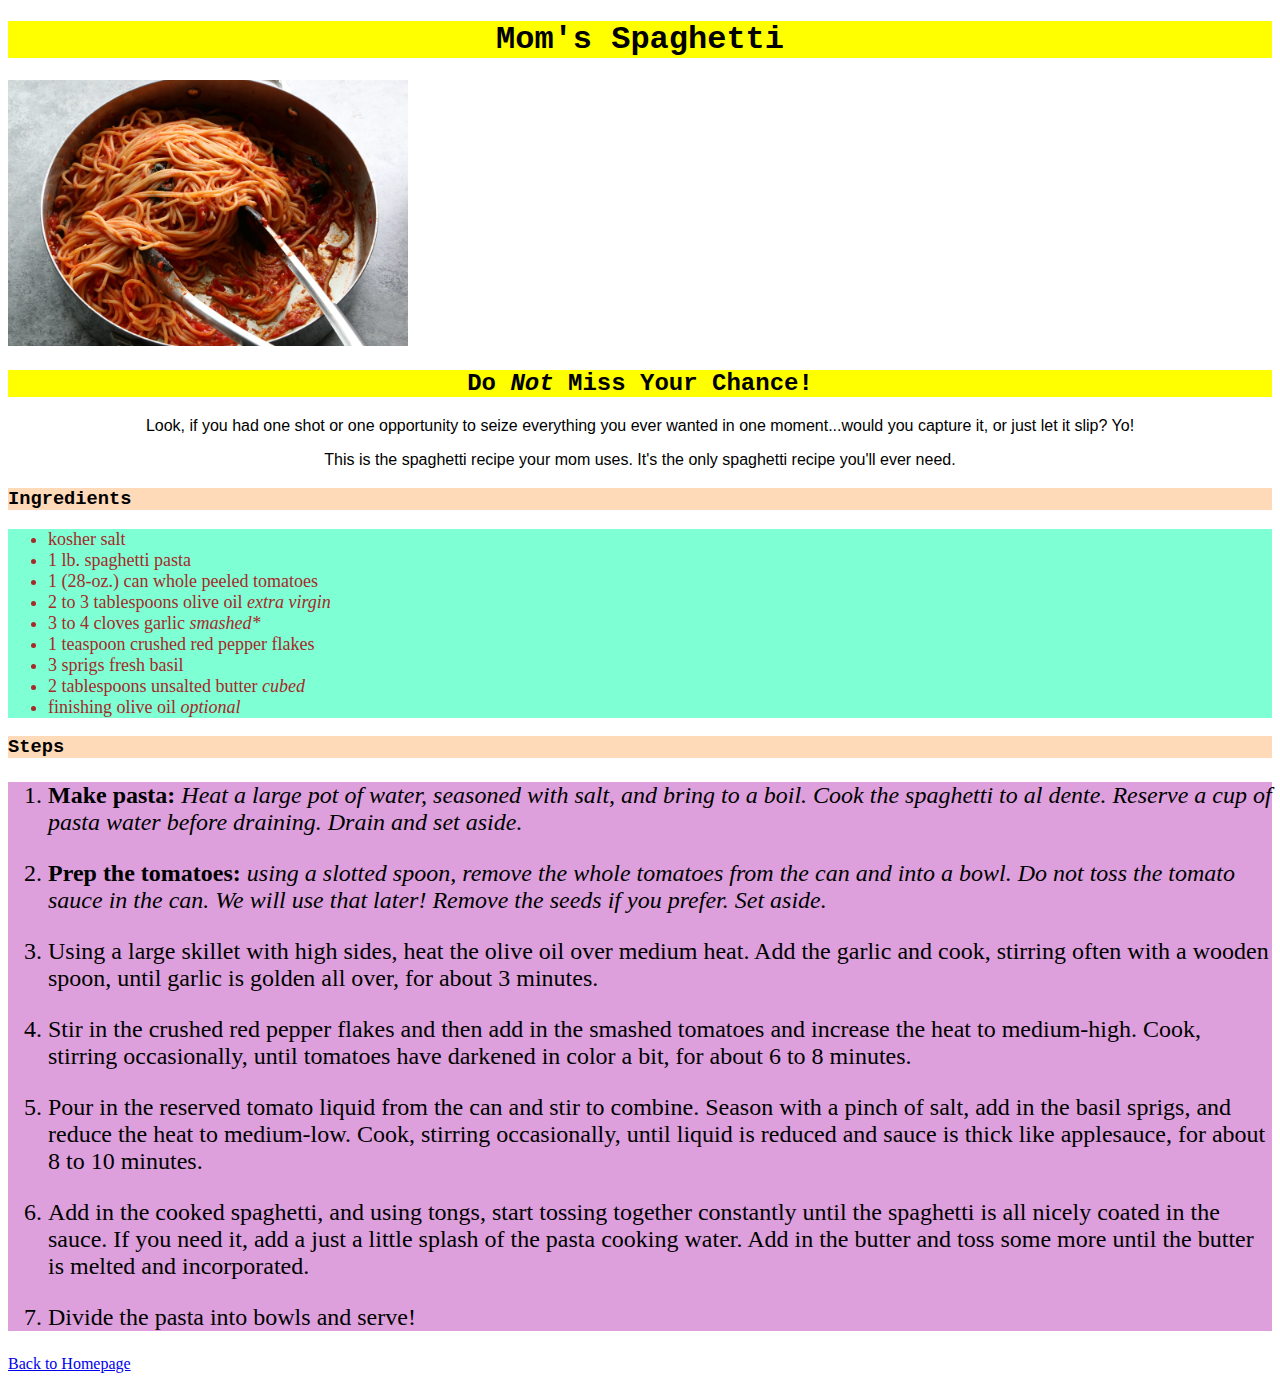
<file: recipes/spaghetti.html>
<!DOCTYPE html>
<html lang="en">
<head>
    <meta charset="UTF-8">
    <meta http-equiv="X-UA-Compatible" content="IE=edge">
    <meta name="viewport" content="width=device-width, initial-scale=1.0">
    <link rel="stylesheet" href="../style.css">
    <title>Mom's Spaghetti</title>
</head>
<body>
    <h1>Mom's Spaghetti</h1>
    <img src="../img/spaghetti.jpg" width=400 alt="spaghetti in a pot with tongs">
    <h2>Do <em>Not</em> Miss Your Chance!</h2>
    <p class="quote">Look, if you had one shot or one opportunity to seize everything
        you ever wanted in one moment...would you capture it, or just let
        it slip? Yo!</p>
    <p class="quote">This is the spaghetti recipe your mom uses. It's the only
        spaghetti recipe you'll ever need.</p>
    <h3>Ingredients</h3>
    <ul class="ingredients">
        <li>kosher salt</li>
        <li>1 lb. spaghetti pasta</li>
        <li>1 (28-oz.) can whole peeled tomatoes</li>
        <li>2 to 3 tablespoons olive oil <em>extra virgin</em></li>
        <li>3 to 4 cloves garlic <em>smashed*</em></li>
        <li>1 teaspoon crushed red pepper flakes</li>
        <li>3 sprigs fresh basil</li>
        <li>2 tablespoons unsalted butter <em>cubed</em></li>
        <li>finishing olive oil <em>optional</em></li>
    </ul>
    <h3>Steps</h3>
    <ol>
        <li><strong>Make pasta:</strong> <em>Heat a large pot of water, seasoned with 
            salt, and bring to a boil. Cook the spaghetti to al 
            dente. Reserve a cup of pasta water before draining. 
            Drain and set aside.</em></li>
        <p> </p>
        <li><strong>Prep the tomatoes:</strong> <em>using a slotted spoon, remove the whole 
            tomatoes from the can and into a bowl. Do not toss the tomato 
            sauce in the can. We will use that later! Remove the seeds if you 
            prefer. Set aside.</em></li>
        <p></p>
        <li>Using a large skillet with high sides, heat the olive oil over medium 
            heat. Add the garlic and cook, stirring often with a wooden spoon, until garlic is golden all 
            over, for about 3 minutes.</li>
        <p></p>
        <li>Stir in the crushed red pepper flakes and then add in the smashed tomatoes and increase the 
            heat to medium-high. Cook, stirring occasionally, until tomatoes have darkened in 
            color a bit, for about 6 to 8 minutes.</li>
        <p></p>
        <li>Pour in the reserved tomato liquid from the can and stir to combine. Season with a pinch of 
            salt, add in the basil sprigs, and reduce the heat to medium-low. Cook, stirring 
            occasionally, until liquid is reduced and sauce is thick like applesauce, for about 
            8 to 10 minutes.</li>
        <p></p>
        <li>Add in the cooked spaghetti, and using tongs, start tossing together constantly 
            until the spaghetti is all nicely coated in the sauce. If you need it, add a just a 
            little splash of the pasta cooking water. Add in the butter and toss some more until 
            the butter is melted and incorporated.</li>
        <p></p>
        <li>Divide the pasta into bowls and serve!</li>
    </ol>
    
    <a href="../index.html"> Back to Homepage</a>
</body>
</html>
</file>
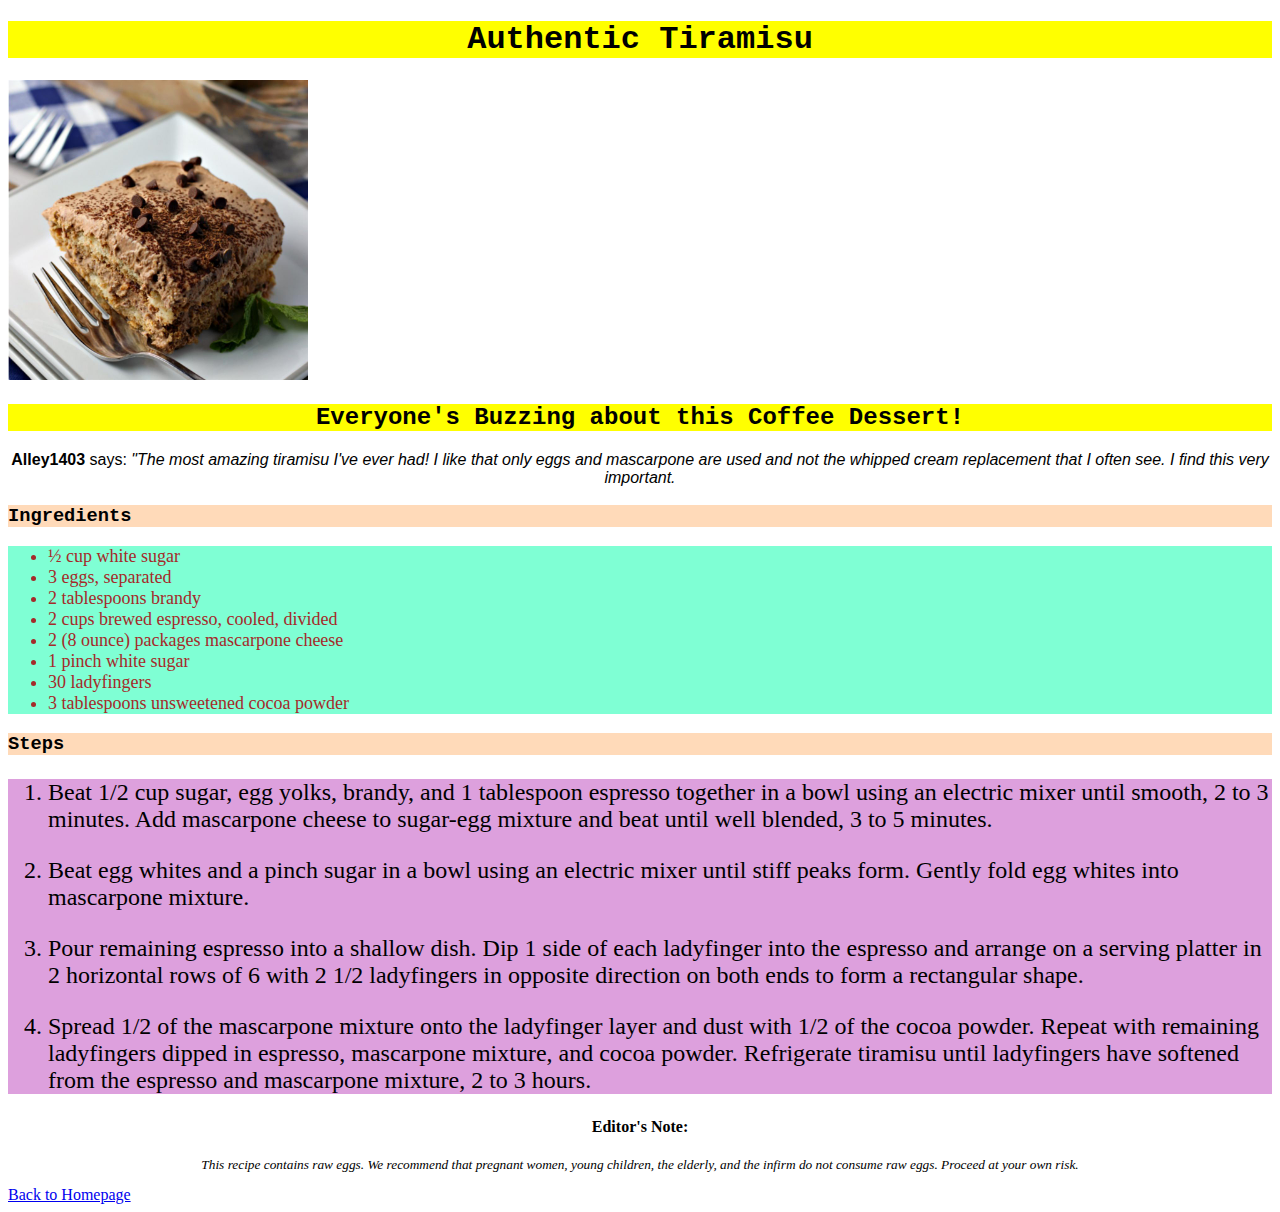
<file: recipes/tiramisu.html>
<!DOCTYPE html>
<html lang="en">
<head>
    <meta charset="UTF-8">
    <meta http-equiv="X-UA-Compatible" content="IE=edge">
    <meta name="viewport" content="width=device-width, initial-scale=1.0">
    <link rel="stylesheet" href="../style.css">
    <title>Tiramisu Dessert</title>
</head>
<body>
    <h1>Authentic Tiramisu</h1>
    <img src="../img/tiramisu.jpg" width="300" alt="tiramisu on plate">
    <h2>Everyone's Buzzing about this Coffee Dessert!</h2>
    <p class="quote"><strong>Alley1403</strong> says: <em>"The most amazing tiramisu 
        I've ever had! I like that only eggs and mascarpone are used 
        and not the whipped cream replacement that 
        I often see. I find this very important.</em></p>
    <h3>Ingredients</h3>
    <ul class="ingredients">
        <li class="ingredients">½ cup white sugar</li>
        <li class="ingredients">3 eggs, separated</li>
        <li class="ingredients">2 tablespoons brandy</li>
        <li class="ingredients">2 cups brewed espresso, cooled, divided</li>
        <li class="ingredients">2 (8 ounce) packages mascarpone cheese</li>
        <li class="ingredients">1 pinch white sugar</li>
        <li class="ingredients">30 ladyfingers</li>
        <li class="ingredients">3 tablespoons unsweetened cocoa powder</li>
    </ul>
    <h3>Steps</h3>
    <ol>
        <li>Beat 1/2 cup sugar, egg yolks, brandy, and 1 
            tablespoon espresso together in a bowl using an 
            electric mixer until smooth, 2 to 3 minutes. Add 
            mascarpone cheese to sugar-egg mixture and beat 
            until well blended, 3 to 5 minutes.</li>
        <p></p>
        <li>Beat egg whites and a pinch sugar in a bowl 
            using an electric mixer until stiff peaks form. 
            Gently fold egg whites into mascarpone mixture.</li>
        <p></p>
        <li>Pour remaining espresso into a shallow dish. Dip 1 
            side of each ladyfinger into the espresso and arrange 
            on a serving platter in 2 horizontal rows of 6 with 
            2 1/2 ladyfingers in opposite direction on both ends 
            to form a rectangular shape.</li>
        <p></p>
        <li>Spread 1/2 of the mascarpone mixture onto the ladyfinger 
            layer and dust with 1/2 of the cocoa powder. Repeat with 
            remaining ladyfingers dipped in espresso, mascarpone 
            mixture, and cocoa powder. Refrigerate tiramisu until 
            ladyfingers have softened from the espresso and mascarpone 
            mixture, 2 to 3 hours.</li>
    </ol>
    <h4>Editor's Note:</h4>
    <p class="serving-info"><em>This recipe contains raw eggs. We recommend that pregnant women, 
        young children, the elderly, and the infirm do not consume raw 
        eggs. Proceed at your own risk.</em></p>
    <a href="../index.html"> Back to Homepage</a>
</body>
</html>
</file>
<file: style.css>
/*Headers will be yellow with black text*/
/*Images have black background*/
/*Different fonts for main recipe links*/
/**/

h1,h2,h3 {
    background-color: yellow;
    color: black;
    font-weight: bold;
    font-family:'Courier New', Courier, monospace;
}

h1,h2,.two,p,h4 {
    text-align: center;
}

h3 {
    background-color: peachpuff;

}

li,ol {
    background-color: plum;
    font-size: 24px;
}

.one,.two,.quote {
    font-family:'Franklin Gothic Medium', 'Arial Narrow', Arial, sans-serif;
}

.three {
    font-family:Verdana, Geneva, Tahoma, sans-serif;
    text-align: end;
}

ul,ul.ingredients li {
    background-color:aquamarine;
    color:brown;
    font-size: 18px;
}

.serving-info {
    font-size:smaller;
}
</file>
